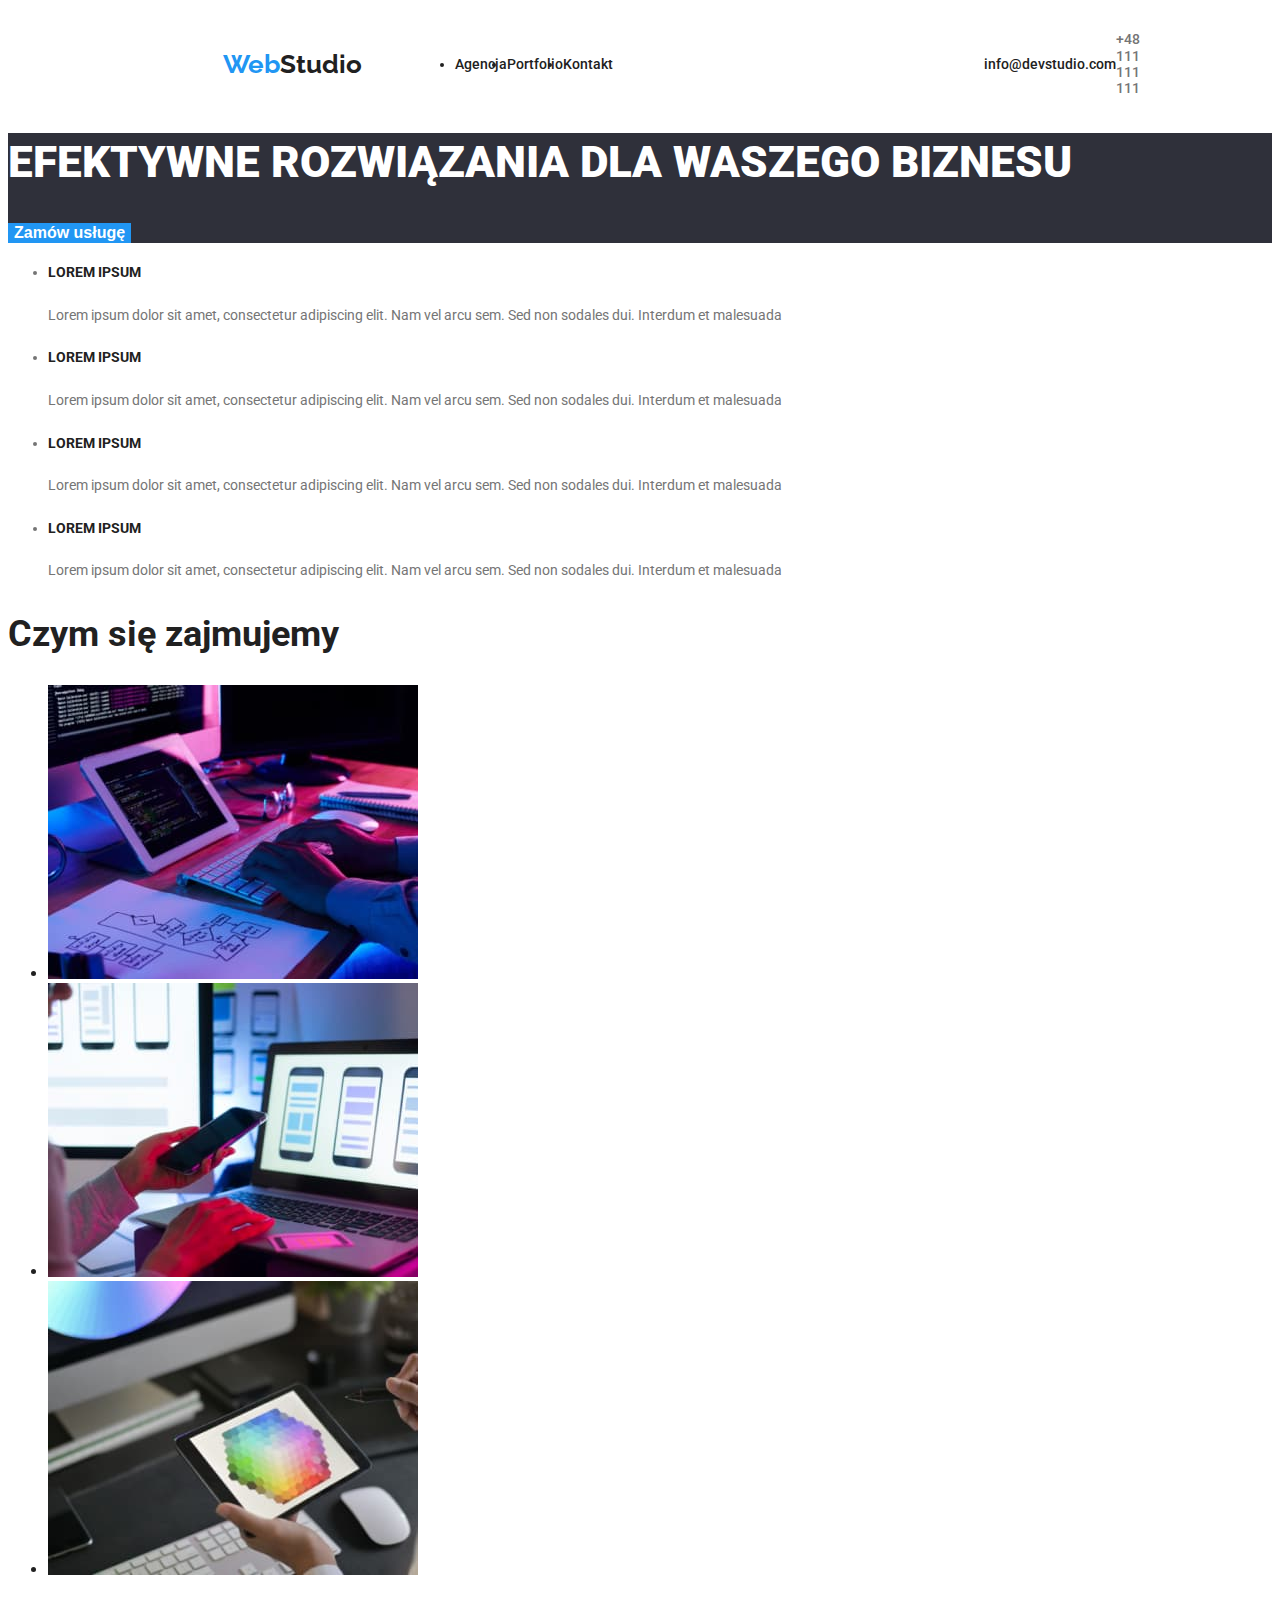
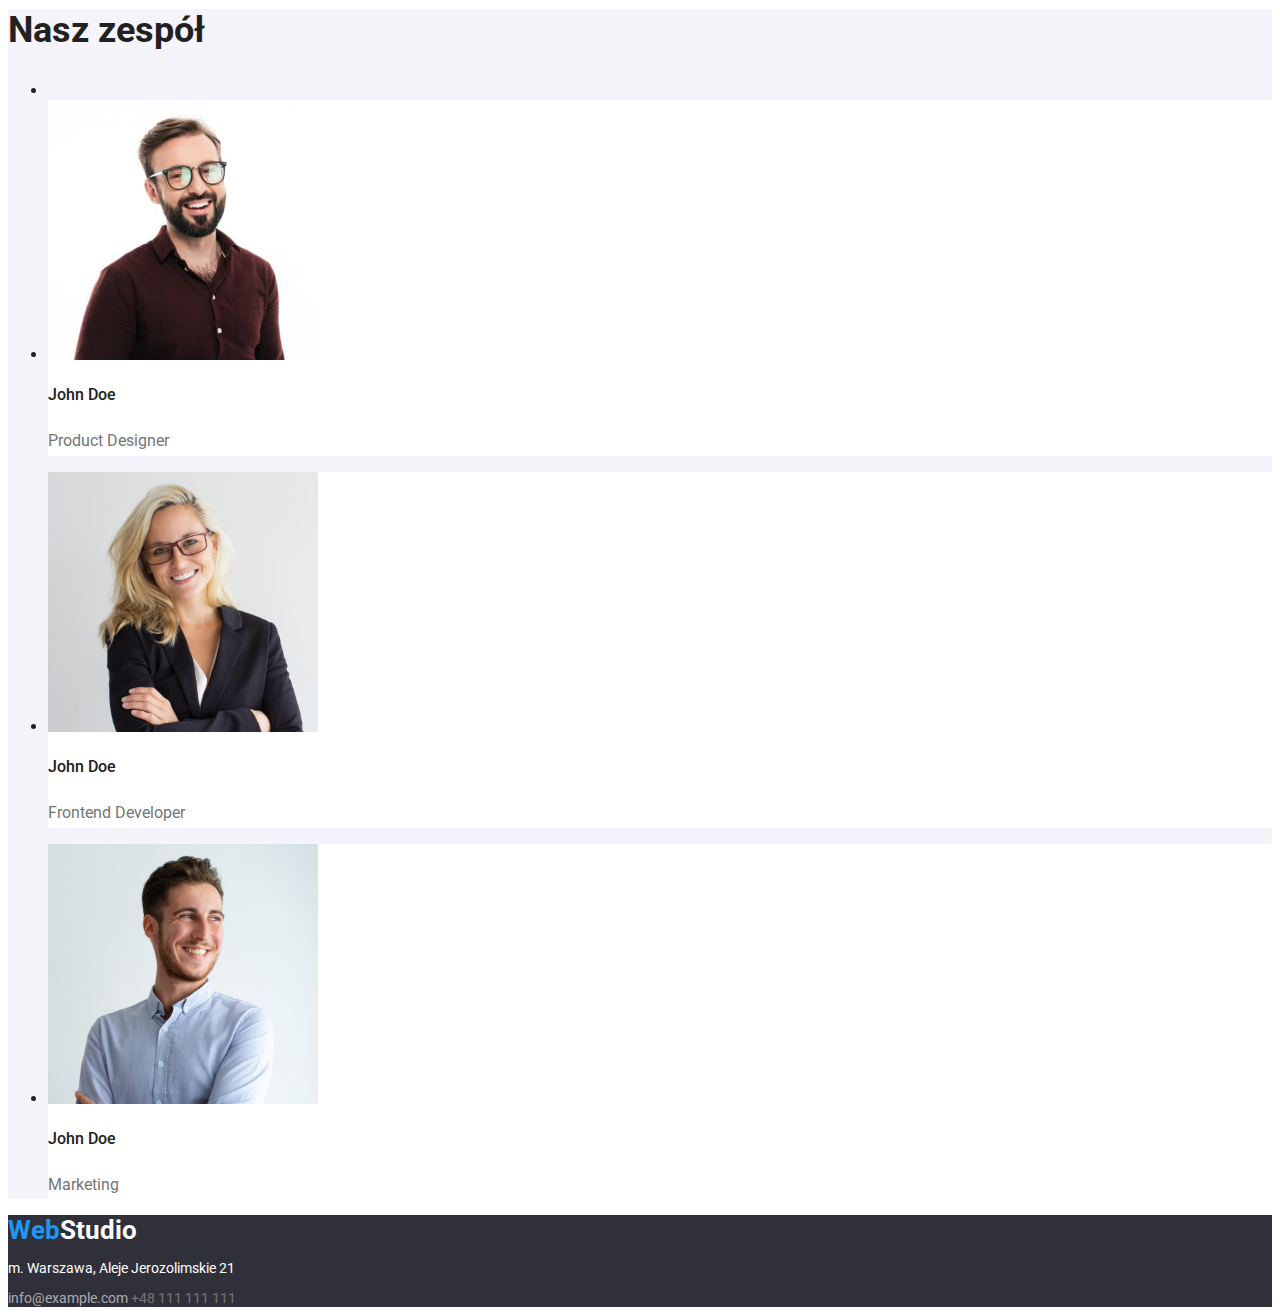
<file: index.html>
<!DOCTYPE html>
<html lang="en">
  <head>
    <meta charset="UTF-8" />
    <meta http-equiv="X-UA-Compatible" content="IE=edge" />
    <meta name="viewport" content="width=>, initial-scale=1.0" />
    <link rel="stylesheet" href="css/styles.css" />
    <link rel="preconnect" href="https://fonts.googleapis.com" />
    <link rel="preconnect" href="https://fonts.gstatic.com" crossorigin />
    <link
      href="https://fonts.googleapis.com/css2?family=Roboto:wght@400;500;700;900&display=swap"
      rel="stylesheet"
    />
    <link
      href="https://fonts.googleapis.com/css2?family=Raleway:wght@700&display=swap"
      rel="stylesheet"
    />

    <title>Studio</title>
  </head>
  <body>
    <header class="headers">
      <nav class="navigation">
        <a href="index.html" class="links logo"
          ><span class="blue">Web</span>Studio</a
        >
        <ul class="main-navigation">
          <li><a href="#" class="links">Agencja</a></li>
          <li><a href="portfolio.html" class="links">Portfolio</a></li>
          <li><a href="#" class="links">Kontakt</a></li>
        </ul>
      </nav>
      <a href="mailto:info@devstudio.com" class="links">info@devstudio.com</a>
      <a href="tel:+48111111111" class="tel-number">+48 111 111 111</a>
    </header>
    <main class="main-1">
      <section class="bsolutions">
        <h1>EFEKTYWNE ROZWIĄZANIA DLA WASZEGO BIZNESU</h1>
        <button type="button" class="buttons">Zamów usługę</button>
      </section>
      <section class="descriptions">
        <ul>
          <li>
            <h4>LOREM IPSUM</h4>
            <p>
              Lorem ipsum dolor sit amet, consectetur adipiscing elit. Nam vel
              arcu sem. Sed non sodales dui. Interdum et malesuada
            </p>
          </li>
          <li>
            <h4>LOREM IPSUM</h4>
            <p>
              Lorem ipsum dolor sit amet, consectetur adipiscing elit. Nam vel
              arcu sem. Sed non sodales dui. Interdum et malesuada
            </p>
          </li>
          <li>
            <h4>LOREM IPSUM</h4>
            <p>
              Lorem ipsum dolor sit amet, consectetur adipiscing elit. Nam vel
              arcu sem. Sed non sodales dui. Interdum et malesuada
            </p>
          </li>
          <li>
            <h4>LOREM IPSUM</h4>
            <p>
              Lorem ipsum dolor sit amet, consectetur adipiscing elit. Nam vel
              arcu sem. Sed non sodales dui. Interdum et malesuada
            </p>
          </li>
        </ul>
      </section>
      <section class="wrapper">
        <h2>Czym się zajmujemy</h2>
        <ul>
          <li>
            <img
              src="images/tablet.jpg"
              width="370"
              height="294"
              alt="picture of a keyboard and a tablet"
            />
          </li>
          <li>
            <img
              src="images/laptop.jpg"
              width="370"
              height="294"
              alt="picture of a laptop and a phone"
            />
          </li>
          <li>
            <img
              src="images/colorwheel.jpg"
              width="370"
              height="294"
              alt="picture of a color wheel shown on a tablet"
            />
          </li>
        </ul>
      </section>
      <section class="team">
        <h2>Nasz zespół</h2>
        <ul>
          <li></li>
          <li>
            <div class="employees">
              <img
                src="images/JohnDoe1.jpg"
                width="270"
                height="260"
                alt="picture of John Doe"
              />
              <h4>John Doe</h4>
              <p class="subtext t">Product Designer</p>
            </div>
          </li>
          <li>
            <div class="employees">
              <img
                src="images/JohnDoe2.jpg"
                width="270"
                height="260"
                alt="picture of John Doe"
              />
              <h4>John Doe</h4>
              <p class="subtext t">Frontend Developer</p>
            </div>
          </li>
          <li>
            <div class="employees">
              <img
                src="images/JohnDoe3.jpg"
                width="270"
                height="260"
                alt="picture of John Doe"
              />
              <h4>John Doe</h4>
              <p class="subtext t">Marketing</p>
            </div>
          </li>
        </ul>
      </section>
    </main>
    <footer class="footers">
      <a href="#" class="links logo2"><span class="blue">Web</span>Studio</a>
      <address class="adresses">
        <p>m. Warszawa, Aleje Jerozolimskie 21</p>
        <a href="mailto:info@example.com" class="links">info@example.com</a>
        <a href="tel:+48111111111" class="tel-number">+48 111 111 111</a>
      </address>
    </footer>
  </body>
</html>
</file>
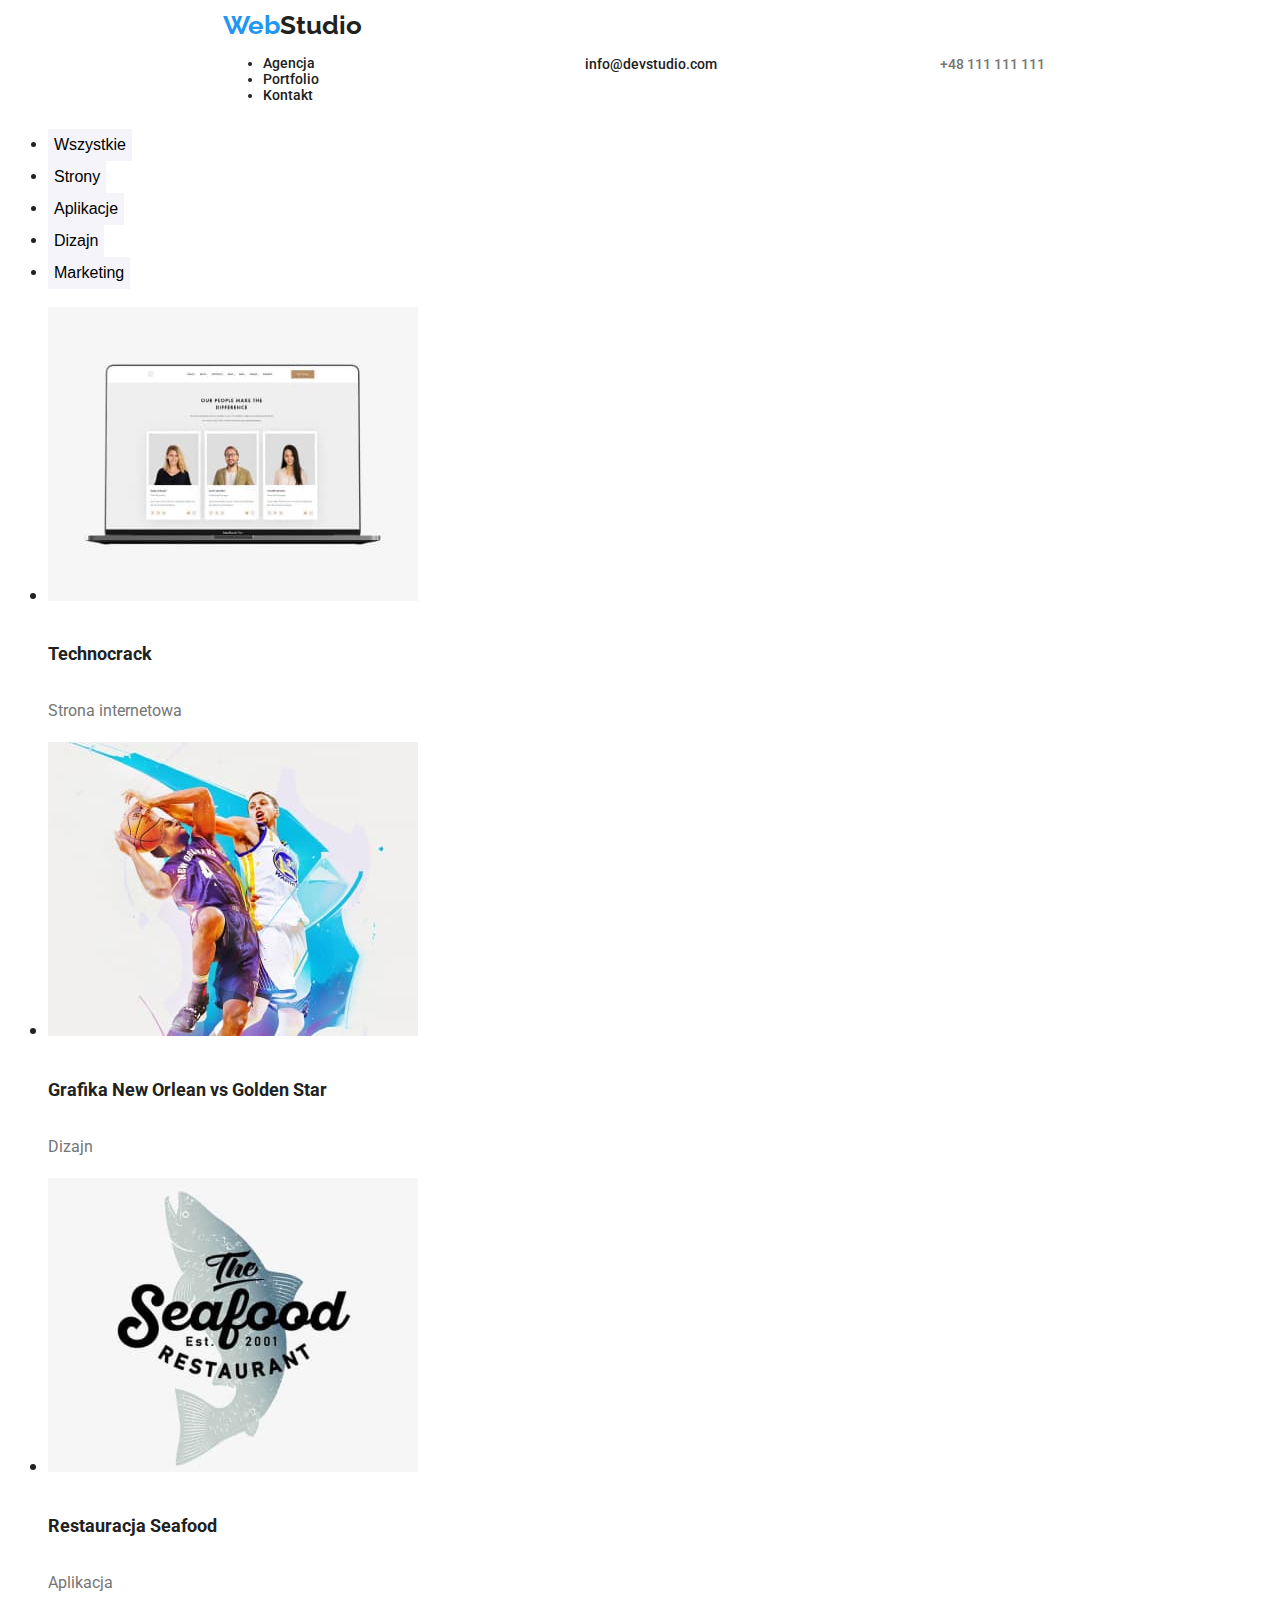
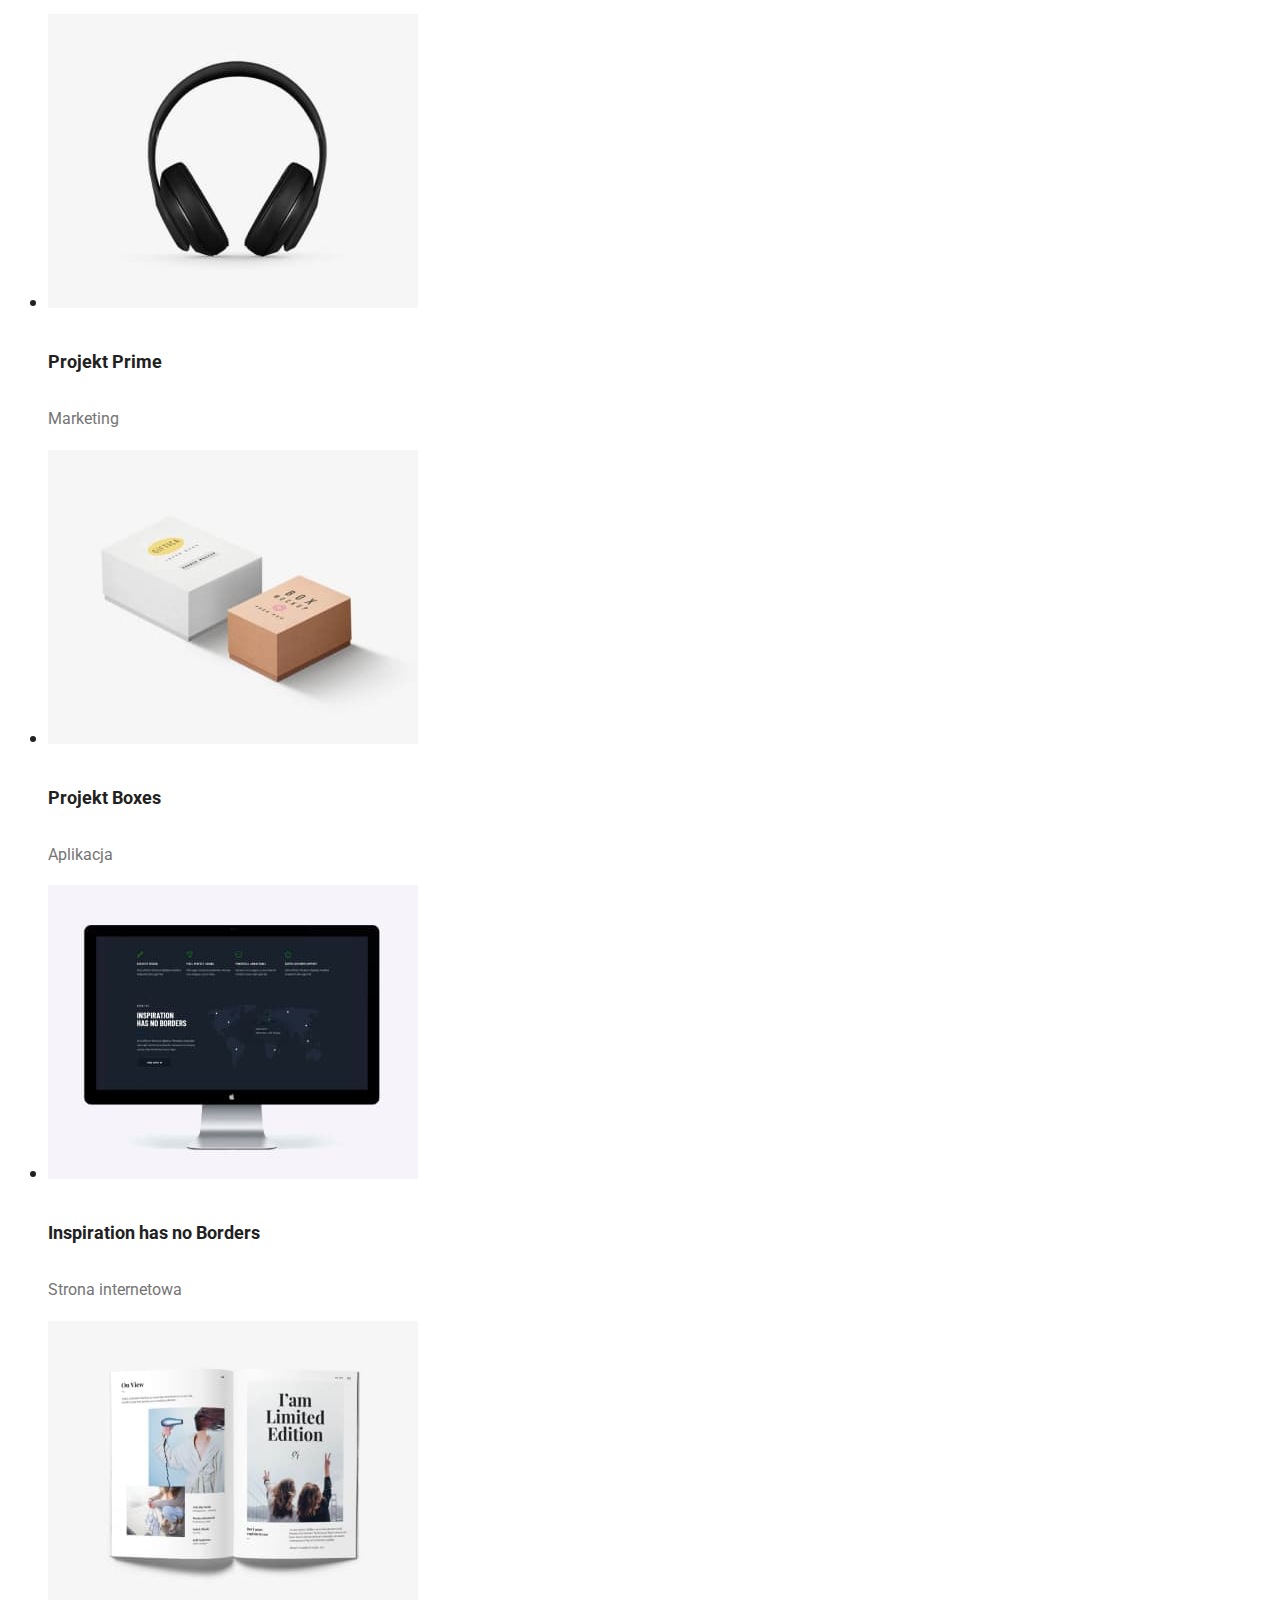
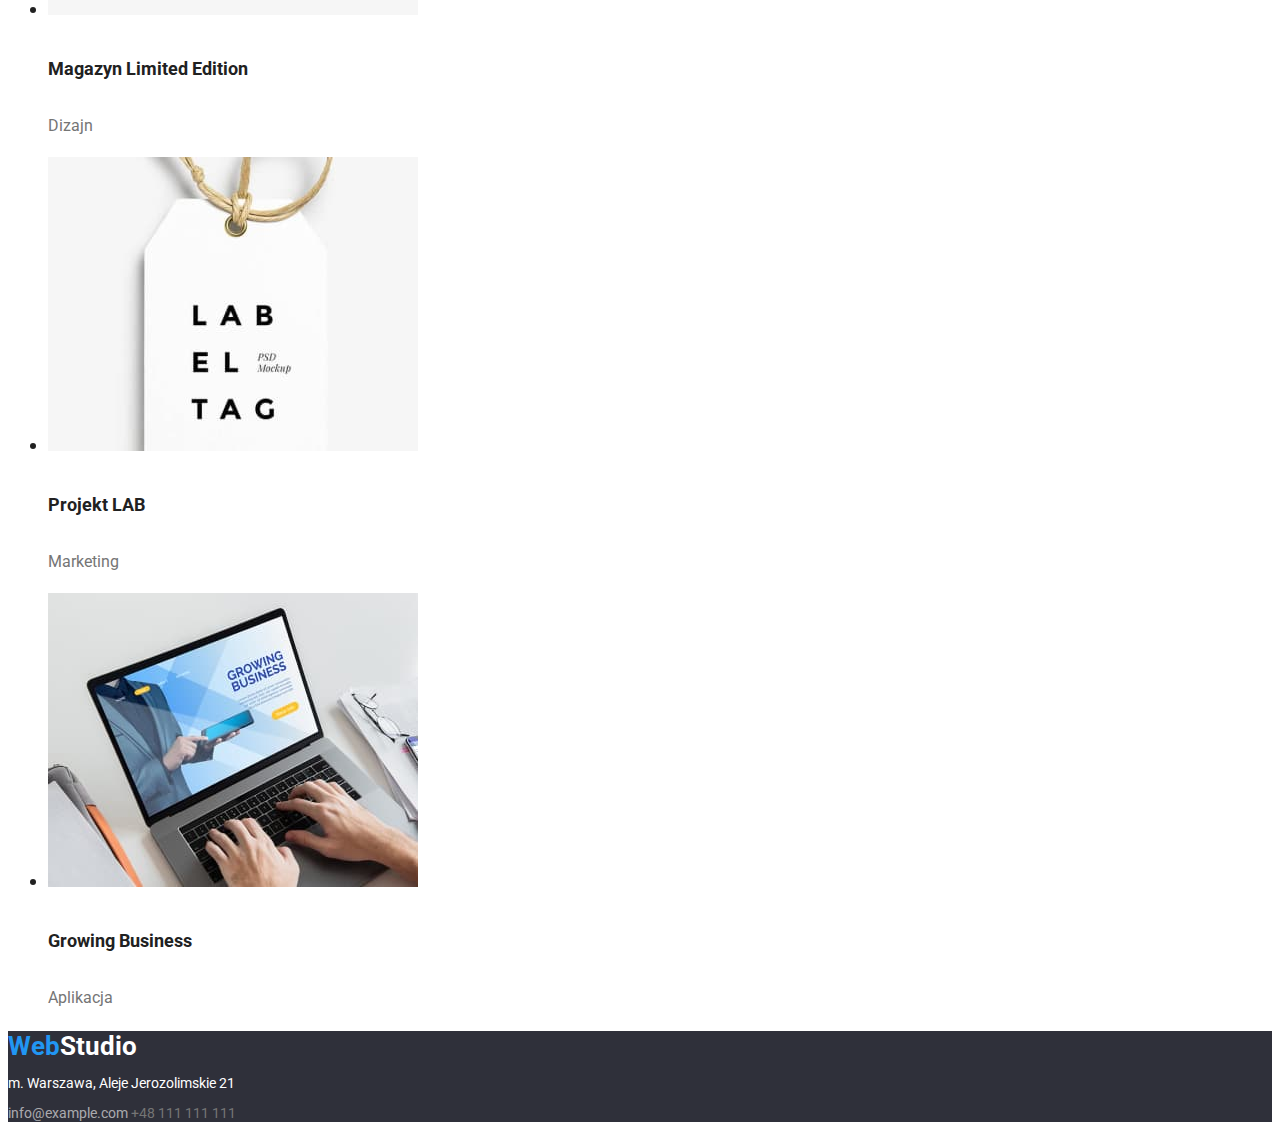
<file: portfolio.html>
<!DOCTYPE html>
<html lang="en">
  <head>
    <meta charset="UTF-8" />
    <meta http-equiv="X-UA-Compatible" content="IE=edge" />
    <meta name="viewport" content="width=>, initial-scale=1.0" />
    <link rel="stylesheet" href="css/styles.css" />
    <link rel="preconnect" href="https://fonts.googleapis.com" />
    <link rel="preconnect" href="https://fonts.gstatic.com" crossorigin />
    <link
      href="https://fonts.googleapis.com/css2?family=Roboto:wght@400;500;700;900&display=swap"
      rel="stylesheet"
    />
    <link
      href="https://fonts.googleapis.com/css2?family=Raleway:wght@700&display=swap"
      rel="stylesheet"
    />
    <title>Studio</title>
  </head>
  <body>
    <header class="headers">
      <nav>
        <a href="index.html" class="links logo"
          ><span class="blue">Web</span>Studio</a
        >
        <ul>
          <li><a href="#" class="links">Agencja</a></li>
          <li><a href="portfolio.html" class="links">Portfolio</a></li>
          <li><a href="#" class="links">Kontakt</a></li>
        </ul>
      </nav>
      <a href="mailto:info@devstudio.com" class="links">info@devstudio.com</a>
      <a href="tel:+48111111111" class="tel-number">+48 111 111 111</a>
    </header>
    <main>
      <section class="choose">
        <div>
          <ul class="filter">
            <li>
              <button type="button" class="filter-btns">Wszystkie</button>
            </li>
            <li><button type="button" class="filter-btns">Strony</button></li>
            <li>
              <button type="button" class="filter-btns">Aplikacje</button>
            </li>
            <li><button type="button" class="filter-btns">Dizajn</button></li>
            <li>
              <button type="button" class="filter-btns">Marketing</button>
            </li>
          </ul>
        </div>
        <div>
          <ul>
            <li>
              <div class="portfolio-elements">
                <img
                  src="images/laptop(1).jpg"
                  width="370"
                  height="294"
                  alt="zdjęcie laptopa"
                />
                <h4>Technocrack</h4>
                <p class="subtext">Strona internetowa</p>
              </div>
            </li>
            <li>
              <div class="portfolio-elements">
                <img
                  src="images/basket(2).jpg"
                  width="370"
                  height="294"
                  alt="zdjęcie koszykarza"
                />
                <h4>Grafika New Orlean vs Golden Star</h4>
                <p class="subtext">Dizajn</p>
              </div>
            </li>
            <li>
              <div class="portfolio-elements">
                <img
                  src="images/seafood(3).jpg"
                  width="370"
                  height="294"
                  alt="zdjęcie loga seafood"
                />
                <h4>Restauracja Seafood</h4>
                <p class="subtext">Aplikacja</p>
              </div>
            </li>
            <li>
              <div class="portfolio-elements">
                <img
                  src="images/headphones(4).jpg"
                  width="370"
                  height="294"
                  alt="zdjęcie słuchawek"
                />
                <h4>Projekt Prime</h4>
                <p class="subtext">Marketing</p>
              </div>
            </li>
            <li>
              <div class="portfolio-elements">
                <img
                  src="images/boxes(5).jpg"
                  width="370"
                  height="294"
                  alt="zdjęcie pudełek"
                />
                <h4>Projekt Boxes</h4>
                <p class="subtext">Aplikacja</p>
              </div>
            </li>
            <li>
              <div class="portfolio-elements">
                <img
                  src="images/screen(6).jpg"
                  width="370"
                  height="294"
                  alt="zdjęcie ekranu komputera"
                />
                <h4>Inspiration has no Borders</h4>
                <p class="subtext">Strona internetowa</p>
              </div>
            </li>
            <li>
              <div class="portfolio-elements">
                <img
                  src="images/book(7).jpg"
                  width="370"
                  height="294"
                  alt="zdjęcie otwartej książki"
                />
                <h4>Magazyn Limited Edition</h4>
                <p class="subtext">Dizajn</p>
              </div>
            </li>
            <li>
              <div class="portfolio-elements">
                <img
                  src="images/tag(8).jpg"
                  width="370"
                  height="294"
                  alt="zdjęcie metki"
                />
                <h4>Projekt LAB</h4>
                <p class="subtext">Marketing</p>
              </div>
            </li>
            <li>
              <div class="portfolio-elements">
                <img
                  src="images/business(9).jpg"
                  width="370"
                  height="294"
                  alt="zdjęcie otwartego laptopa"
                />
                <h4>Growing Business</h4>
                <p class="subtext">Aplikacja</p>
              </div>
            </li>
          </ul>
        </div>
      </section>
    </main>
    <footer class="footers">
      <a href="#" class="links logo2"><span class="blue">Web</span>Studio</a>
      <address class="adresses">
        <p>m. Warszawa, Aleje Jerozolimskie 21</p>
        <a href="mailto:info@example.com" class="links">info@example.com</a>
        <a href="tel:+48111111111" class="tel-number">+48 111 111 111</a>
      </address>
    </footer>
  </body>
</html>
</file>
<file: css/styles.css>
:root {
  --main-text-color: #212121;
  --brand-color: #2196f3;
  --subtext-color: #757575;
  --address-color: #ffffff99;
  --sub-bakcgrounds: #2f303a;
  --sub-backgrounds2: #f5f4fa;
  --sub-backgrounds3: #ffffff;
}
body {
  font-family: "Roboto", "Raleway", sans-serif;
  color: var(--main-text-color);
  background-color: var(--sub-backgrounds3);
}
.headers {
  font-weight: 500;
  font-size: 14px;
  line-height: 1.17;
  height: 80px;
  margin: 24px 227px 25px 215px;
  display: flex;
  flex-direction: row;
  align-items: center;
  justify-content: space-between;
  padding: 0;
}
.main-navigation {
  display: flex;
  flex-direction: row;
  justify-content: space-between;
  padding-left: 93px;
  padding-right: 371px;
}
.navigation {
  display: flex;
  flex-direction: row;
  align-items: center;
  padding: 0;
  margin: 0;
}

.logo {
  font-family: "Raleway";
  font-weight: 700;
  font-size: 26px;
  line-height: 1.17;
}
.blue {
  color: var(--brand-color);
}
.links {
  text-decoration: none;
  color: var(--main-text-color);
}
.links:hover {
  color: var(--brand-color);
}
.tel-number {
  color: var(--subtext-color);
  text-decoration: none;
}
.bsolutions {
  background-color: var(--sub-bakcgrounds);
  color: var(--sub-backgrounds3);
}
.bsolutions h1 {
  font-weight: 900;
  font-size: 44px;
  line-height: 1.36;
}
.buttons {
  color: var(--sub-backgrounds3);
  background-color: var(--brand-color);
  border: none;
  font-weight: 700;
  font-size: 16px;
}
.buttons:hover {
  cursor: pointer;
}
.descriptions {
  font-weight: 400;
  font-size: 14px;
  line-height: 1.71;
  color: var(--subtext-color);
}
.descriptions h4 {
  color: var(--main-text-color);
}
.wrapper h2 {
  font-weight: 700;
  font-size: 36px;
  line-height: 1.17;
}
.subtext {
  font-weight: 400;
  font-size: 16px;
  line-height: 1.87;
  color: var(--subtext-color);
}
.subtext .t {
  line-height: 1.17;
  text-align: center;
}
.team {
  background-color: var(--sub-backgrounds2);
}
.team h2 {
  font-weight: 700;
  font-size: 36px;
  line-height: 1.17;
}
.employees {
  background-color: var(--sub-backgrounds3);
  font-weight: 500;
  font-size: 16px;
  line-height: 1.17;
}
.employees h4 {
  font-weight: 500;
}

.footers {
  background-color: var(--sub-bakcgrounds);
}
.logo2 {
  color: var(--sub-backgrounds3);
  font-weight: 700;
  font-size: 26px;
  line-height: 1.17;
}
.logo2:hover {
  color: var(--brand-color);
}
.adresses {
  color: var(--sub-backgrounds3);
  font-style: normal;
  font-weight: 400;
  font-size: 14px;
  line-height: 1.17;
}
.adresses .links {
  color: var(--address-color);
}
/* portfolio */
.choose {
  font-weight: 700;
  font-size: 18px;
  line-height: 2;
  color: var(--main-text-color);
}
.choose p {
  font-weight: 400;
  font-size: 16px;
  line-height: 1.87;
}
.filter {
  font-weight: 500;
  font-size: 16px;
  line-height: 1.62;
}
.filter-btns {
  background-color: var(--sub-backgrounds2);
  border: none;
  font-weight: 500;
  font-size: 16px;
  line-height: 1.87;
  cursor: pointer;
}
.filter-btns:hover {
  background-color: var(--brand-color);
}
</file>
